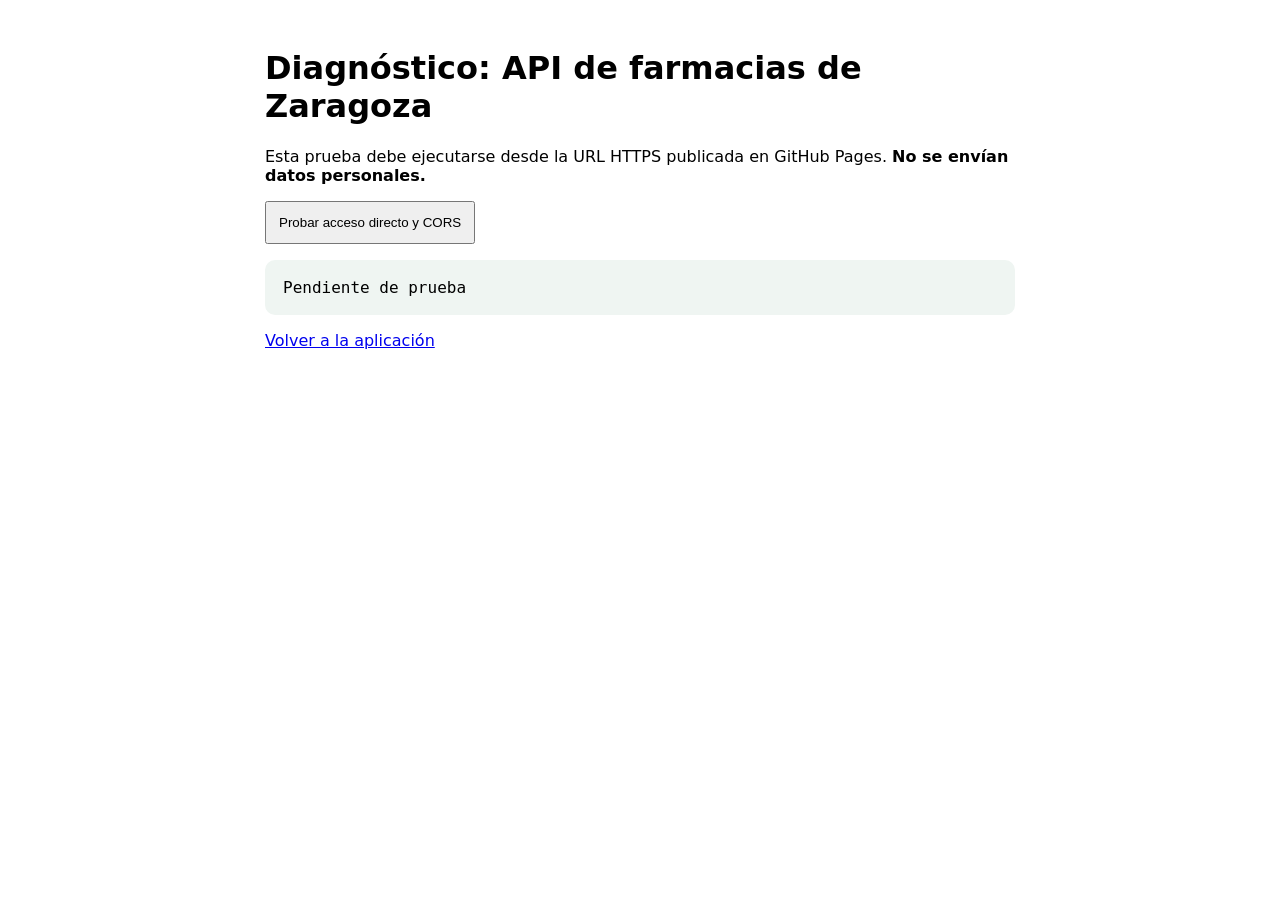
<file: diagnostico-cors.html>
<!doctype html><html lang="es"><meta charset="utf-8"><meta name="viewport" content="width=device-width,initial-scale=1"><title>Diagnóstico API Zaragoza · GitHub Pages</title><main style="font:16px system-ui;max-width:750px;margin:auto;padding:20px"><h1>Diagnóstico: API de farmacias de Zaragoza</h1><p>Esta prueba debe ejecutarse desde la URL HTTPS publicada en GitHub Pages. <strong>No se envían datos personales.</strong></p><button id="go" style="padding:12px">Probar acceso directo y CORS</button><pre id="out" style="white-space:pre-wrap;overflow-wrap:anywhere;background:#eff5f2;padding:18px;border-radius:10px">Pendiente de prueba</pre><p><a href="./">Volver a la aplicación</a></p></main><script>
document.getElementById('go').onclick=async()=>{const out=document.getElementById('out');const u='https://www.zaragoza.es/sede/servicio/farmacia.json?tipo=guardia&rows=1&srsname=wgs84';out.textContent='Consultando '+u+' ...';const t=performance.now();try{const r=await fetch(u,{mode:'cors',cache:'no-store',headers:{Accept:'application/json'}});const ct=r.headers.get('content-type');const body=await r.text();let j=null;try{j=JSON.parse(body)}catch{}out.textContent=['Origen: '+location.origin,'HTTP: '+r.status,'Tiempo: '+Math.round(performance.now()-t)+' ms','Tipo: '+ct,'JSON válido: '+!!j,'CORS de lectura: '+(r.ok?'PERMITIDO para esta consulta':'Recibida respuesta HTTP, pero no exitosa'),'Vista previa (máximo 350 caracteres): '+body.slice(0,350)].join('\n')}catch(e){out.textContent='No se pudo leer la respuesta desde este navegador. Puede ser CORS, conexión, DNS o indisponibilidad del servicio.\nError: '+e.message+'\nConsulta la consola de Edge (F12 > Console/Network) para determinar la causa. No se debe interpretar este resultado por sí solo como prueba de bloqueo CORS.'}};
</script></html>
</file>
